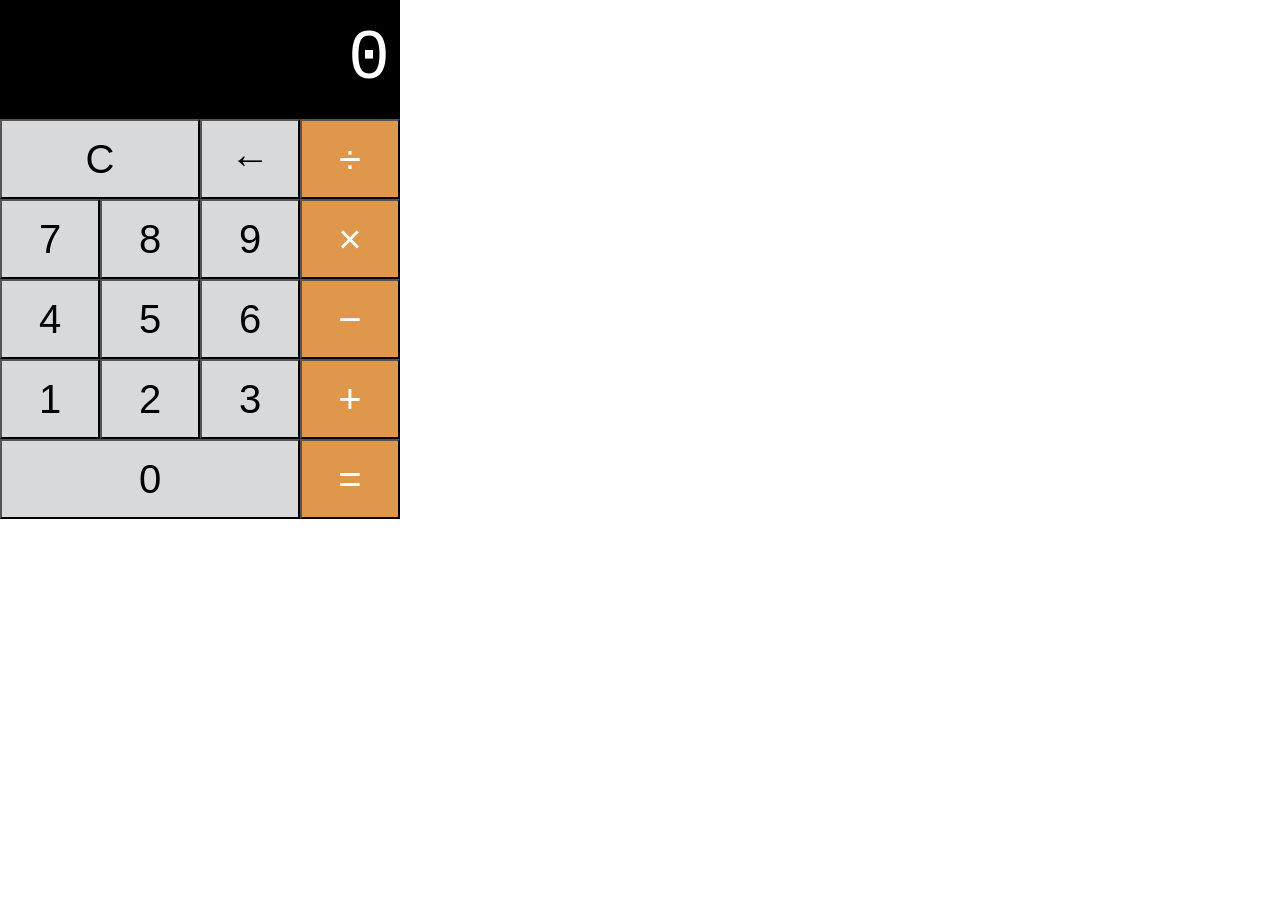
<file: Projects/Baby's First Semi-Functional Calculator/calculator.html>
<!DOCTYPE html>
<html lang="en">
<head>
    <meta charset="UTF-8">
    <title>Calculator</title>
    <link rel="stylesheet" href="./css/calculator.css">
</head>
<body>
    <div class="wrapper">
        <section class="screen">
            0
        </section>

        <section class="calc-buttons">
            <div class="calc-button-row">
                <button class="calc-button double">C</button>
                <button class="calc-button">&larr;</button>
                <button class="calc-button sign">&divide;</button>
            </div>
            <div class="calc-button-row">
                <button class="calc-button">7</button>
                <button class="calc-button">8</button>
                <button class="calc-button">9</button>
                <button class="calc-button sign">&times;</button>
            </div>
            <div class="calc-button-row">
                <button class="calc-button">4</button>
                <button class="calc-button">5</button>
                <button class="calc-button">6</button>
                <button class="calc-button sign">&minus;</button>
            </div>
            <div class="calc-button-row">
                <button class="calc-button">1</button>
                <button class="calc-button">2</button>
                <button class="calc-button">3</button>
                <button class="calc-button sign">&plus;</button>
            </div>
            <div class="calc-button-row">
                <button class="calc-button triple">0</button>
                <button class="calc-button sign">&equals;</button>
            </div>
        </section>
    </div>
    <script src="./calculator.js"></script>
</body>
</html>
</file>
<file: Projects/Baby's First Semi-Functional Calculator/css/calculator.css>
html {
    box-sizing: border-box;
}
*, *:before, *:after {
    box-sizing: inherit;
}
body {
  padding: 0;
  margin: 0;
}
.wrapper {
    width: 400px;
    color: white;
    background-color: black;
}

.screen {
    padding: 20px 10px 20px 0;
    font-size: 70px;
    text-align: right;
    font-family: 'Courier New', Courier, monospace;
}

.calc-button-row {
    display: flex;
    flex-flow: row nowrap;
    justify-content: space-between;
}

.calc-button {
    flex-basis: 25%;
    height: 80px;
    font-size: 40px;
    background-color: #d8d9db;
}

.calc-button:hover {
    background-color: #ebebeb;
}

.calc-button:active {
    background-color: #bbbcbe;
}

.sign {
    color: white;
    background-color: #df974c;
}

.double {
    flex-basis: 50%;
}

.triple {
    flex-basis: 75%
}

.calc-buttons.lockout .calc-button:not(.double) {
    background-color: #484848;
}
</file>
